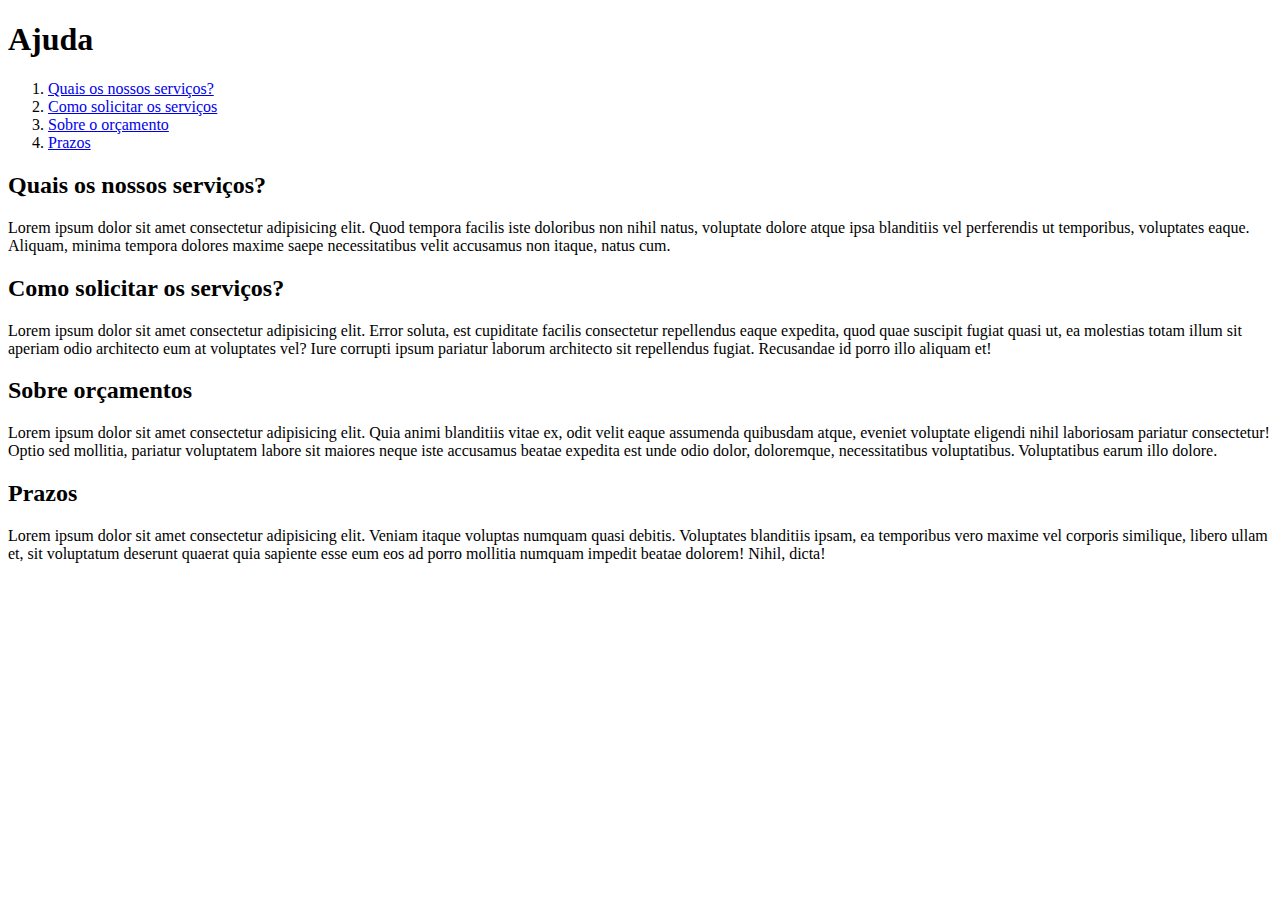
<file: ajuda.html>
<!DOCTYPE html>
<html lang="pt-br"> <!--idioma da página-->
<head>
    <meta charset="UTF-8">
    <meta http-equiv="X-UA-Compatible" content="IE=edge">
    <meta name="viewport" content="width=device-width, initial-scale=1.0">
    <title>Ajuda</title>
</head>
<body>
    <h1>Ajuda</h1>
    <ol> <!--lista não ordenada-->
        <li><a href="#servicos">Quais os nossos serviços?</a></li>
        <li><a href="#solicitar">Como solicitar os serviços</a></li>
        <li><a href="#orcamento">Sobre o orçamento</a></li>
        <li><a href="#prazos">Prazos</a></li>
    </ol>
    <div> <!--organizar conteudo-->
        <h2 id="servicos">Quais os nossos serviços?</h2>
        <p>Lorem ipsum dolor sit amet consectetur adipisicing elit. Quod tempora facilis iste doloribus non nihil natus, voluptate dolore atque ipsa blanditiis vel perferendis ut temporibus, voluptates eaque. Aliquam, minima tempora dolores maxime saepe necessitatibus velit accusamus non itaque, natus cum.</p>
    </div>        
    <div>
        <h2 id="solicitar">Como solicitar os serviços?</h2>
        <p>Lorem ipsum dolor sit amet consectetur adipisicing elit. Error soluta, est cupiditate facilis consectetur repellendus eaque expedita, quod quae suscipit fugiat quasi ut, ea molestias totam illum sit aperiam odio architecto eum at voluptates vel? Iure corrupti ipsum pariatur laborum architecto sit repellendus fugiat. Recusandae id porro illo aliquam et!</p>

    </div>
    <div>
        <h2 id="orcamentos">Sobre orçamentos</h2>
        <p>Lorem ipsum dolor sit amet consectetur adipisicing elit. Quia animi blanditiis vitae ex, odit velit eaque assumenda quibusdam atque, eveniet voluptate eligendi nihil laboriosam pariatur consectetur! Optio sed mollitia, pariatur voluptatem labore sit maiores neque iste accusamus beatae expedita est unde odio dolor, doloremque, necessitatibus voluptatibus. Voluptatibus earum illo dolore.</p>
    </div>
    <div>
        <h2 id="prazos">Prazos</h2>
        <p>Lorem ipsum dolor sit amet consectetur adipisicing elit. Veniam itaque voluptas numquam quasi debitis. Voluptates blanditiis ipsam, ea temporibus vero maxime vel corporis similique, libero ullam et, sit voluptatum deserunt quaerat quia sapiente esse eum eos ad porro mollitia numquam impedit beatae dolorem! Nihil, dicta!</p>

    </div>
</body>
</html>
</file>
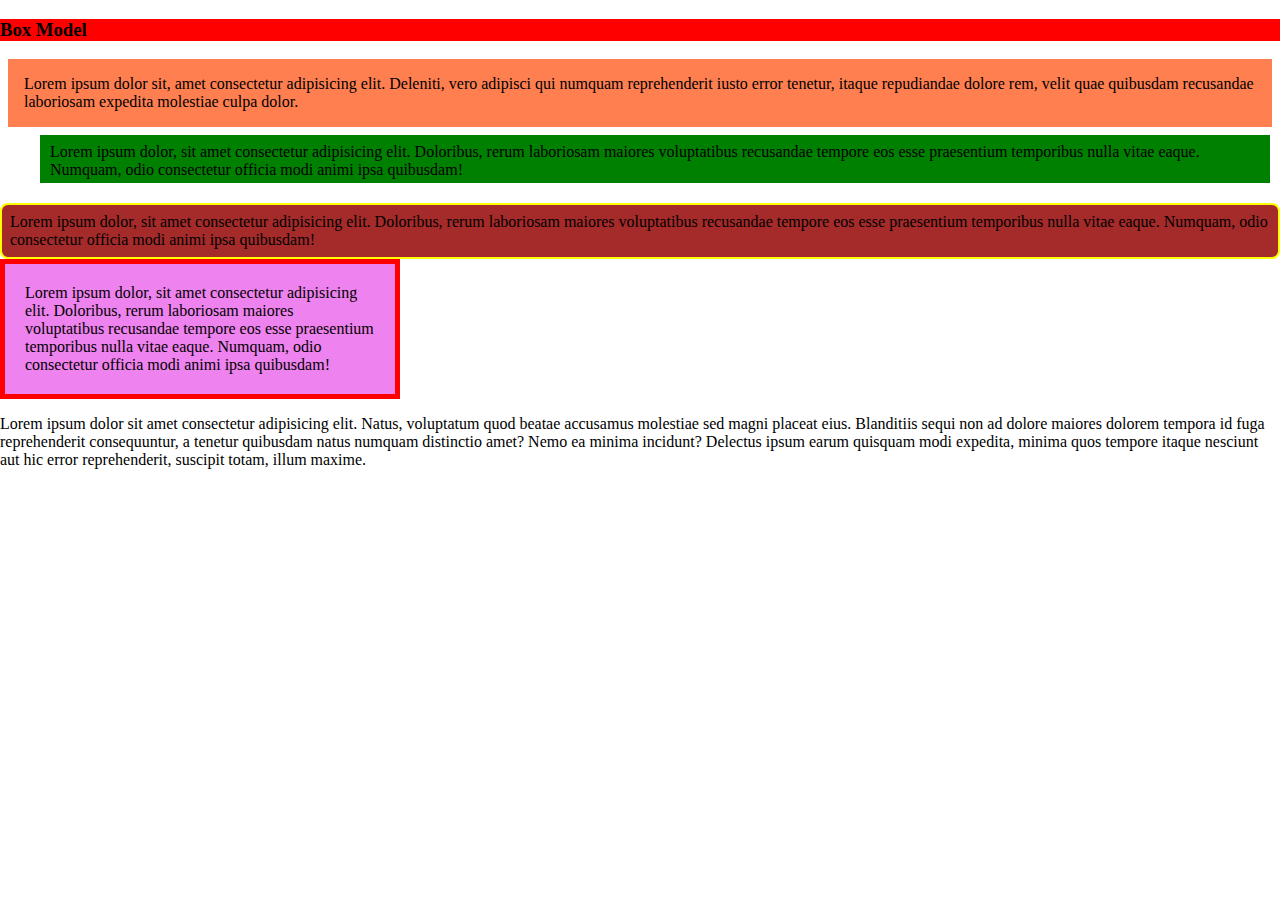
<file: aula-2209.html>
<!DOCTYPE html>
<html lang="en">
<head>
    <meta charset="UTF-8">
    <meta http-equiv="X-UA-Compatible" content="IE=edge">
    <meta name="viewport" content="width=device-width, initial-scale=1.0">
    <title>Document</title>
    <link rel="stylesheet" href="css/aula-2209.css"/>
</head>
<body>
    <h3>Box Model</h3> <!-- todo elemento html estivesse em uma caixinha-->
    <div class="box1">
        Lorem ipsum dolor sit, amet consectetur adipisicing elit. Deleniti, vero adipisci qui numquam reprehenderit iusto error tenetur, itaque repudiandae dolore rem, velit quae quibusdam recusandae laboriosam expedita molestiae culpa dolor.
    </div>
    <div class="box2">
        Lorem ipsum dolor, sit amet consectetur adipisicing elit. Doloribus, rerum laboriosam maiores voluptatibus recusandae tempore eos esse praesentium temporibus nulla vitae eaque. Numquam, odio consectetur officia modi animi ipsa quibusdam!
    </div>
    <div class="box3">
        Lorem ipsum dolor, sit amet consectetur adipisicing elit. Doloribus, rerum laboriosam maiores voluptatibus recusandae tempore eos esse praesentium temporibus nulla vitae eaque. Numquam, odio consectetur officia modi animi ipsa quibusdam!
    </div>
    <div class="box4">
        Lorem ipsum dolor, sit amet consectetur adipisicing elit. Doloribus, rerum laboriosam maiores voluptatibus recusandae tempore eos esse praesentium temporibus nulla vitae eaque. Numquam, odio consectetur officia modi animi ipsa quibusdam!
    </div>
    <p>Lorem ipsum dolor sit amet consectetur adipisicing elit. Natus, voluptatum quod beatae accusamus molestiae sed magni placeat eius. Blanditiis sequi non ad dolore maiores dolorem tempora id fuga reprehenderit consequuntur, a tenetur quibusdam natus numquam distinctio amet? Nemo ea minima incidunt? Delectus ipsum earum quisquam modi expedita, minima quos tempore itaque nesciunt aut hic error reprehenderit, suscipit totam, illum maxime.</p>
</body>
</html>
</file>
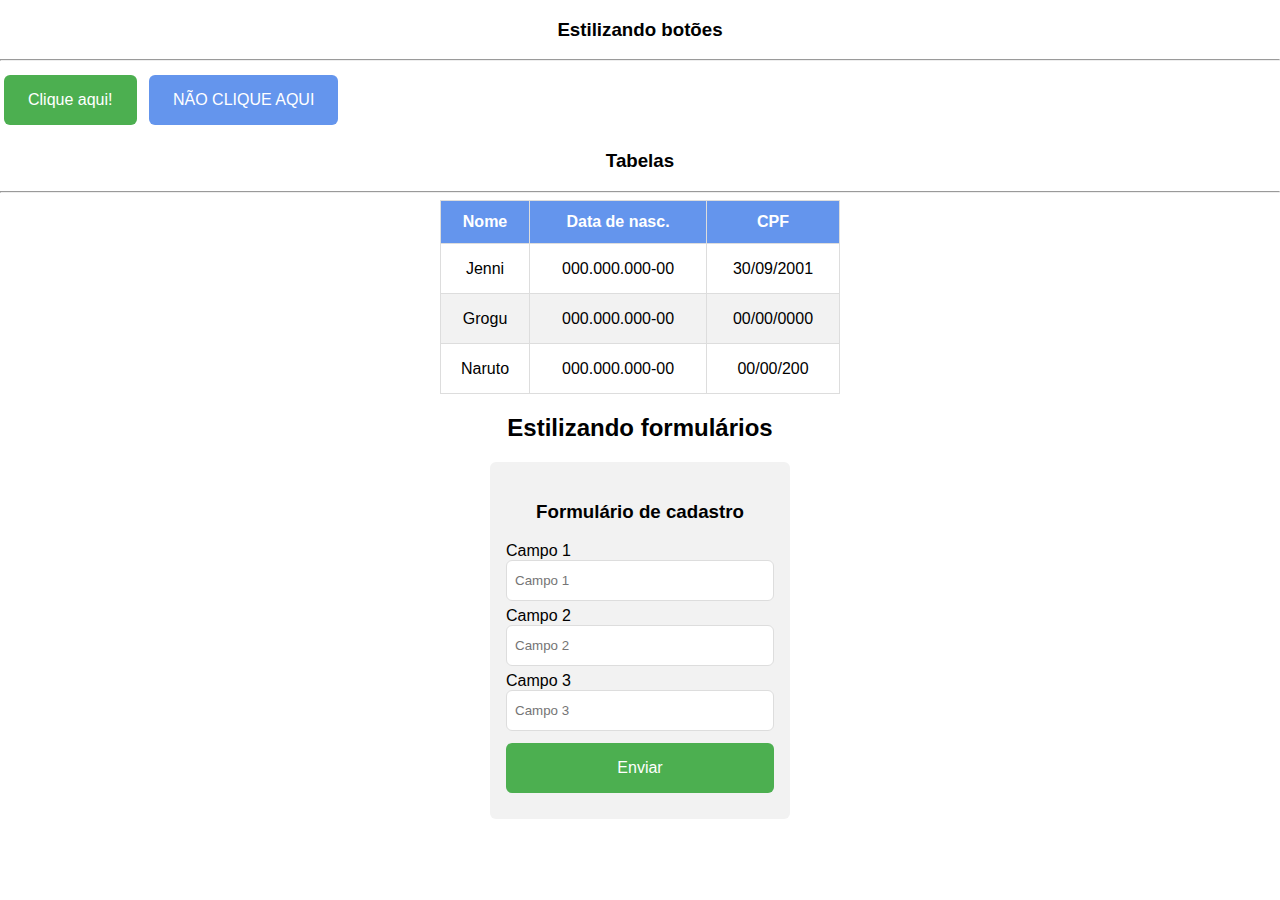
<file: aula-2309.html>
<!DOCTYPE html>
<html lang="en">

<head>
    <meta charset="UTF-8">
    <meta http-equiv="X-UA-Compatible" content="IE=edge">
    <meta name="viewport" content="width=device-width, initial-scale=1.0">
    <title>Document</title>
    <link rel="stylesheet" href="css/exercicio2309.css" />
</head>

<body>
    <section>
        <h3>Estilizando botões</h3>
        <hr />
        <button class="my-button">Clique aqui!</button>
        <button class="my-button blue">NÃO CLIQUE AQUI</button>
    </section>
    <section>
        <h3>Tabelas</h3>
        <hr />
        <table class="my-table">
            <thead>
                <tr></tr>
                <th>Nome</th>
                <th>Data de nasc.</th>
                <th>CPF</th>
                </tr>
            </thead>
            <tbody>
                <tr>
                    <td>Jenni</td>
                    <td>000.000.000-00</td>
                    <td>30/09/2001</td>
                </tr>
                <tr>
                    <td>Grogu</td>
                    <td>000.000.000-00</td>
                    <td>00/00/0000</td>
                </tr>
                <tr>
                    <td>Naruto</td>
                    <td>000.000.000-00</td>
                    <td>00/00/200</td>
                </tr>
            </tbody>
        </table>

    </section>
    <section>
        <h2>Estilizando formulários</h2>
          <div>
            <form class="my-form">
              <h3>Formulário de cadastro</h3>
              <div class="my-form-group">
                <label for="">Campo 1</label>
                <input type="text" placeholder="Campo 1" />
              </div>
              <div class="my-form-group">
                <label for="">Campo 2</label>
                <input type="text" placeholder="Campo 2" />
              </div>
              <div class="my-form-group">
                <label for="">Campo 3</label>
                <input type="text" placeholder="Campo 3" />
              </div>
              <button class="my-button toda-largura">Enviar</button>
            </form>
          </div>
      </section>
</body>

</html>
</file>
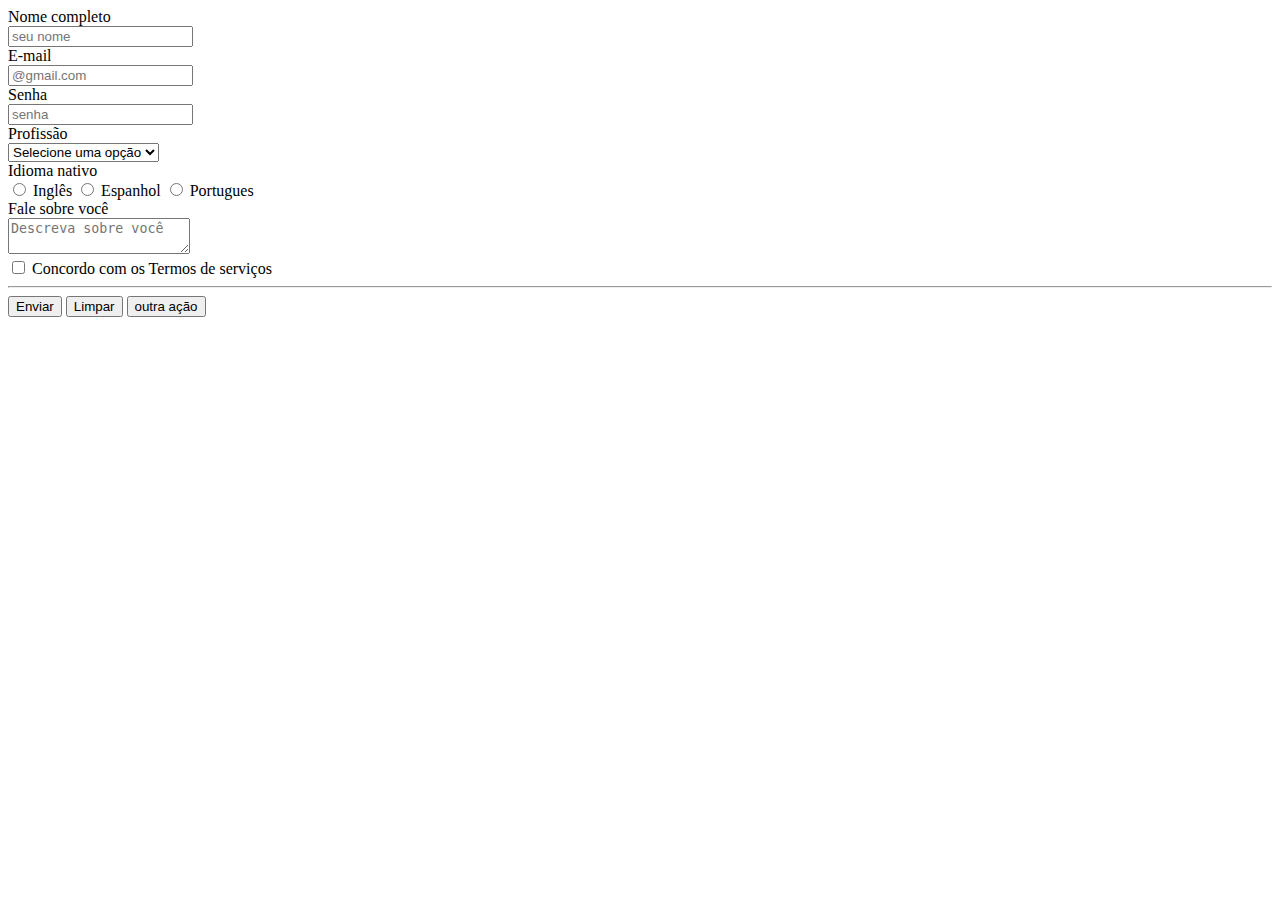
<file: cadastro.html>
<!DOCTYPE html>
<html lang="en">
<head>
    <meta charset="UTF-8">
    <meta http-equiv="X-UA-Compatible" content="IE=edge">
    <meta name="viewport" content="width=device-width, initial-scale=1.0">
    <title>Document</title>
</head>
<body>
    <form> <!--Container de inputs-->
        <div>
            <!--Rotulo do campo (da um nome) -->
            <label for="campoNome">Nome completo</label><br/>
            <!--campo de entrada de dados -->
            <!--placeholder = dica p/ usuario-->
            <!-- required = obrigatorio-->
            <input id="campoNome" name="campoNome" type="text" placeholder="seu nome" required />
        </div>
        <div>
            <label for="campoEmail">E-mail</label> <br/>
            <input id="campoEmail" name="campoEmail" type="email" placeholder="@gmail.com" required>
        </div>
        <div>
            <label for="campoSenha">Senha</label> <br/>
            <input id="campoSenha" name="campoSenha" type="password" placeholder="senha" minlength="8" required>
            <div>
                <!--caixa de seleção c/opções-->
                <label for="campoProfissao">Profissão</label><br/>
                <select id="campoProfissao" name="campoProfissao" required> <!--required = selecionar um valor valido-->
                    <option selected disabled value="">Selecione uma opção</option>
                    <option value="professor">Professor</option>
                    <option value="técnico">Técnico</option>
                    <option value="especialista">Especialista</option>
                    <option value="veterinario">Veterinário</option>
                </select>
            </div>
            <div>
                <label>Idioma nativo</label> <br/>

                <input id="checkIngles" name="campoIdioma" type="radio" value="Ingles" required/>
                <Label For="checkIngles">Inglês</Label>

                <input id="checkEspanhol" name="campoIdioma" type="radio" value="Espanhol" required/>
                <Label For="checkEspanhol">Espanhol</Label>

                <input id="checkPortugues" name="campoIdioma" type="radio" value="Portugues" required />
                <Label For="checkPortugues">Portugues</Label>
            </div>  
            <div>
                <label for="campoResumo">Fale sobre você</label> <br/>
                <textarea id="campoResumo" name="campoResumo" minlength="30" maxlength="128" placeholder="Descreva sobre você" required></textarea>
            </div>
            <div>
                <input id="checkTermos" type="checkbox" name="concordaTermos" required/>
                <label for="checkTermos">Concordo com os Termos de serviços</label>
            </div>
            <hr/>
            <button type="submit">Enviar</button> <!--Submeter/submit-->
            <button type="reset">Limpar</button>
            <button type="button" onclick="alert('Oie')" >outra ação</button>
            <!--onclick = apóis o clique do usuario no botão, fazer uma ação-->
    </form>
</body>
</html>
</file>
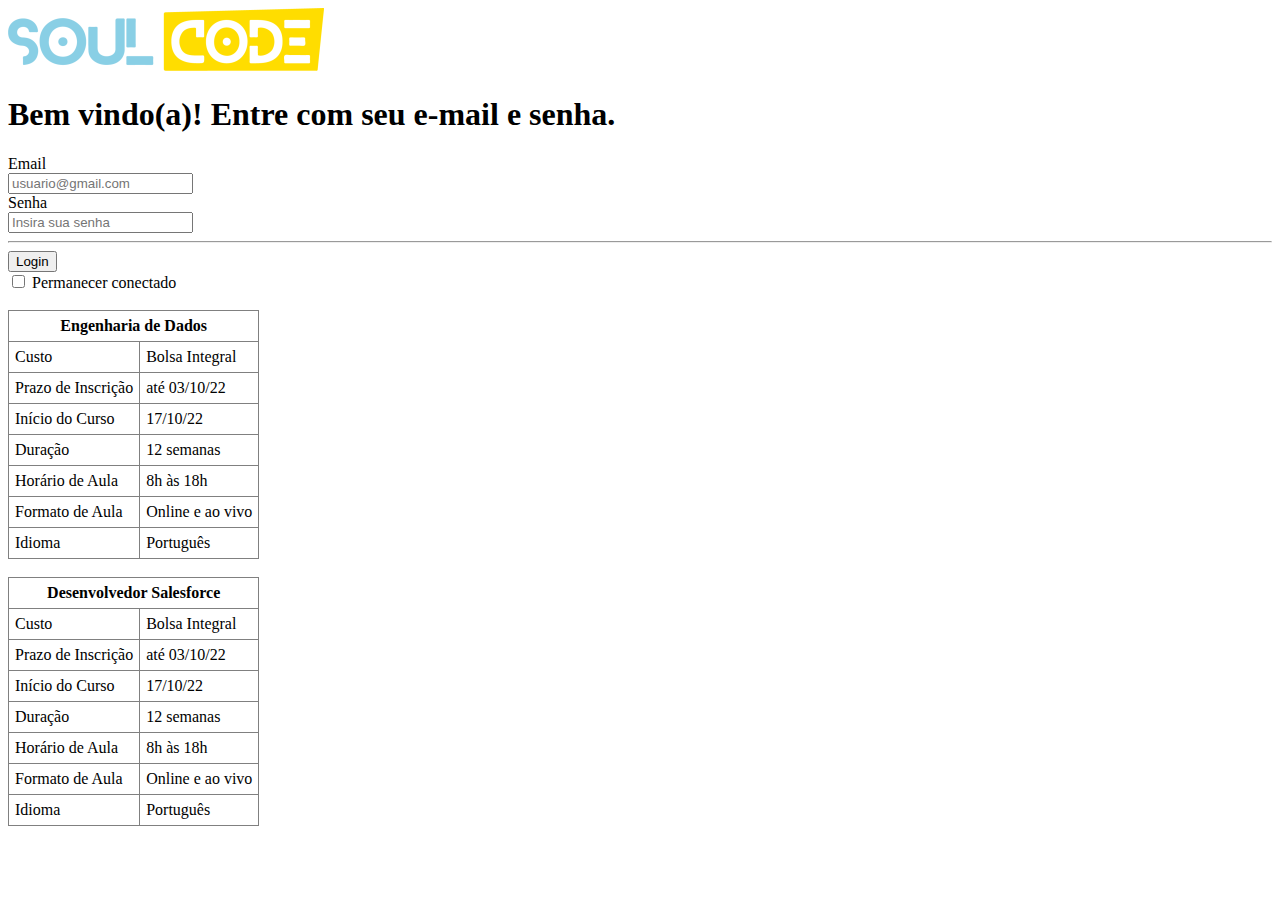
<file: exercicio-de-formularios.html>
<!DOCTYPE html>
<html lang="en">
<head>
    <meta charset="UTF-8">
    <meta http-equiv="X-UA-Compatible" content="IE=edge">
    <meta name="viewport" content="width=device-width, initial-scale=1.0">
    <title>Soulcode Academy</title>
</head>
<body>
    <img src="img/light-logo.png" alt ="logoSoulcode"/>
    <h1>Bem vindo(a)! Entre com seu e-mail e senha. </h1>
    <form>
        <div>
            <label for="campoEmail">Email</label><br/>
            <input id="campoEmail "name="campoEmail" type="email" placeholder="usuario@gmail.com" required/>
        </div>
        <div>
            <label for="campoSenha">Senha</label><br/>
            <input id="campoSenha" type="password" name="campoSenha"placeholder="Insira sua senha" required/>
        </div>
        <hr>
        <button type="submit">Login</button>
        <div>
            <input type="checkbox" name="campoLogin" id="campoLogin" required/>
            <label for="campoLogin">Permanecer conectado</label>
        </div>
    </form>
    <br/>
    <table border="1" cellpadding="6" style="border-collapse:collapse;">
        <thead>
            <tr>
                <th colspan="2">Engenharia de Dados</th>
            </tr> 
        </thead>
        <tbody>
            <tr>
                <td>Custo</td>
                <td>Bolsa Integral</td>
            </tr>
            <tr>
                <td>Prazo de Inscrição</td>
                <td>até 03/10/22</td>
            </tr>
            <tr>
                <td>Início do Curso</td>
                <td>17/10/22</td>
            </tr>
            <tr>
                <td>Duração</td>
                <td>12 semanas</td>
            </tr>
            <tr>
                <td>Horário de Aula</td>
                <td>8h às 18h</td>
            </tr>
            <tr>
                <td>Formato de Aula</td>
                <td>Online e ao vivo</td>
            </tr>
            <tr>
                <td>Idioma</td>
                <td>Português</td>
            </tr>
        </tbody>
    </table>
    <br/>
    <table border="1" cellpadding="6" style="border-collapse:collapse;">
        <thead>
            <tr>
                <th colspan="2">Desenvolvedor Salesforce</th>
            </tr> 


        </thead>
        <tbody>
            <tr>
                <td>Custo</td>
                <td>Bolsa Integral</td>
            </tr>
            <tr>
                <td>Prazo de Inscrição</td>
                <td>até 03/10/22</td>
            </tr>
            <tr>
                <td>Início do Curso</td>
                <td>17/10/22</td>
            </tr>
            <tr>
                <td>Duração</td>
                <td>12 semanas</td>
            </tr>
            <tr>
                <td>Horário de Aula</td>
                <td>8h às 18h</td>
            </tr>
            <tr>
                <td>Formato de Aula</td>
                <td>Online e ao vivo</td>
            </tr>
            <tr>
                <td>Idioma</td>
                <td>Português</td>
            </tr>
        </tbody>

    </table>
</body>
</html>
</file>
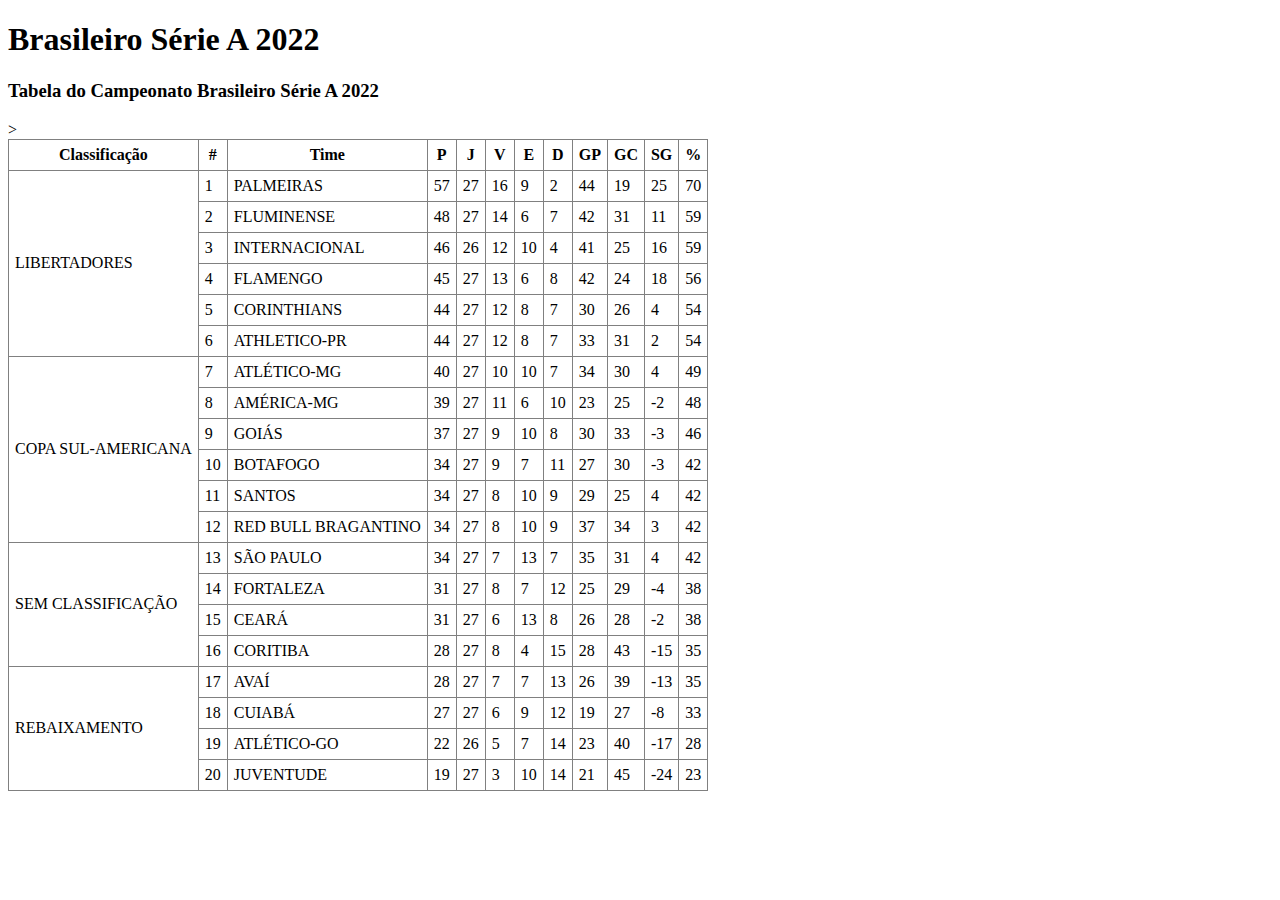
<file: exercicio_tabelas.html>
<!DOCTYPE html>
<html lang="pt-br">
<head>
    <meta charset="UTF-8">
    <meta http-equiv="X-UA-Compatible" content="IE=edge">
    <meta name="viewport" content="width=device-width, initial-scale=1.0">
    <title>Tabela do Campeonato Brasileiro Série A 2022</title>
    <style rel="stylesheet" href="css/tabela-brasileirao.css"></style>
   
</head>
<body>
    <header> 
        <h1>Brasileiro Série A 2022</h1>
    </header>
    <main>
        <section>
            <h3>Tabela do Campeonato Brasileiro Série A 2022</h3>
            <table border="1" cellpadding="6" style="border-collapse:collapse;"> <!--tabela-->
                <thead > <!--Cabeçalho da tabela-->
                    <tr> <!--Table row-->
                        <th>Classificação</th>
                        <th>#</th>   <!--table header -->
                        <th>Time</th>    
                        <th>P</th>
                        <th>J</th>
                        <th>V</th>
                        <th>E</th>
                        <th>D</th>
                        <th>GP</th>
                        <th>GC</th>
                        <th>SG</th>
                        <TH>%</TH>

                    </tr>
                </thead>
                <tbody>
                    <tr><!--Faz  a separação -->
                        <td rowspan="6">LIBERTADORES</td> <!--expande somente na vertical linhas necessarias -->
                        <td>1</td>
                        <td>PALMEIRAS</td> <!--Table data-->
                        <td>57</td>
                        <td>27</td>
                        <td>16</td>
                        <td>9</td>
                        <td>2</td>
                        <td>44</td>
                        <td>19</td>
                        <td>25</td>
                        <td>70</td>

                    </tr>
                    <tr><!--Faz  a separação -->
                        <td>2</td>
                        <td>FLUMINENSE</td> <!--Table data-->
                        <td>48</td>
                        <td>27</td>
                        <td>14</td>
                        <td>6</td>
                        <td>7</td>
                        <td>42</td>
                        <td>31</td>
                        <td>11</td>
                        <td>59</td>
                        
                    </tr>
                    <tr><!--Faz  a separação -->
                        <td>3</td>
                        <td>INTERNACIONAL</td> <!--Table data-->
                        <td>46</td>
                        <td>26</td>
                        <td>12</td>
                        <td>10</td>
                        <td>4</td>
                        <td>41</td>
                        <td>25</td>
                        <td>16</td>
                        <td>59</td>
                        
                    </tr>
                    <tr><!--Faz  a separação -->
                        <td>4</td>
                        <td>FLAMENGO</td> <!--Table data-->
                        <td>45</td>
                        <td>27</td>
                        <td>13</td>
                        <td>6</td>
                        <td>8</td>
                        <td>42</td>
                        <td>24</td>
                        <td>18</td>
                        <td>56</td>
                        
                    </tr>
                    <tr><!--Faz  a separação -->
                        <td>5</td>
                        <td>CORINTHIANS</td> <!--Table data-->
                        <td>44</td>
                        <td>27</td>
                        <td>12</td>
                        <td>8</td>
                        <td>7</td>
                        <td>30</td>
                        <td>26</td>
                        <td>4</td>
                        <td>54</td>
                        
                    </tr>
                    <tr><!--Faz  a separação -->
                        <td>6</td>
                        <td>ATHLETICO-PR</td> <!--Table data-->
                        <td>44</td>
                        <td>27</td>
                        <td>12</td>
                        <td>8</td>
                        <td>7</td>
                        <td>33</td>
                        <td>31</td>
                        <td>2</td>
                        <td>54</td>
                        
                    </tr>
                    <tr><!--Faz  a separação -->
                        <td rowspan="6">COPA SUL-AMERICANA</td>
                        <td>7</td>
                        <td>ATLÉTICO-MG</td> <!--Table data-->
                        <td>40</td>
                        <td>27</td>
                        <td>10</td>
                        <td>10</td>
                        <td>7</td>
                        <td>34</td>
                        <td>30</td>
                        <td>4</td>
                        <td>49</td>
                        
                    </tr>
                    <tr><!--Faz  a separação -->
                        <td>8</td>
                        <td>AMÉRICA-MG</td> <!--Table data-->
                        <td>39</td>
                        <td>27</td>
                        <td>11</td>
                        <td>6</td>
                        <td>10</td>
                        <td>23</td>
                        <td>25</td>
                        <td>-2</td>
                        <td>48</td>
                        
                    </tr>
                    <tr><!--Faz  a separação -->
                        <td>9</td>
                        <td>GOIÁS</td> <!--Table data-->
                        <td>37</td>
                        <td>27</td>
                        <td>9</td>
                        <td>10</td>
                        <td>8</td>
                        <td>30</td>
                        <td>33</td>
                        <td>-3</td>
                        <td>46</td>
                        
                    </tr>
                    <tr><!--Faz  a separação -->
                        <td>10</td>
                        <td>BOTAFOGO</td> <!--Table data-->
                        <td>34</td>
                        <td>27</td>
                        <td>9</td>
                        <td>7</td>
                        <td>11</td>
                        <td>27</td>
                        <td>30</td>
                        <td>-3</td>
                        <td>42</td>
                        
                    </tr>
                    <tr><!--Faz  a separação -->
                        <td>11</td>
                        <td>SANTOS</td> <!--Table data-->
                        <td>34</td>
                        <td>27</td>
                        <td>8</td>
                        <td>10</td>
                        <td>9</td>
                        <td>29</td>
                        <td>25</td>
                        <td>4</td>
                        <td>42</td>
                        
                    </tr>
                    <tr><!--Faz  a separação -->
                        <td>12</td>
                        <td>RED BULL BRAGANTINO</td> <!--Table data-->
                        <td>34</td>
                        <td>27</td>
                        <td>8</td>
                        <td>10</td>
                        <td>9</td>
                        <td>37</td>
                        <td>34</td>
                        <td>3</td>
                        <td>42</td>
                        
                    </tr>
                    <tr><!--Faz  a separação -->
                        <td rowspan="4">SEM CLASSIFICAÇÃO</td>
                        <td>13</td>
                        <td>SÃO PAULO</td> <!--Table data-->
                        <td>34</td>
                        <td>27</td>
                        <td>7</td>
                        <td>13</td>
                        <td>7</td>
                        <td>35</td>
                        <td>31</td>
                        <td>4</td>
                        <td>42</td>
                        
                    </tr>
                    <tr><!--Faz  a separação -->
                        <td>14</td>
                        <td>FORTALEZA</td> <!--Table data-->
                        <td>31</td>
                        <td>27</td>
                        <td>8</td>
                        <td>7</td>
                        <td>12</td>
                        <td>25</td>
                        <td>29</td>
                        <td>-4</td>
                        <td>38</td>
                        
                    </tr>
                    <tr><!--Faz  a separação -->
                        <td>15</td>
                        <td>CEARÁ</td> <!--Table data-->
                        <td>31</td>
                        <td>27</td>
                        <td>6</td>
                        <td>13</td>
                        <td>8</td>
                        <td>26</td>
                        <td>28</td>
                        <td>-2</td>
                        <td>38</td>
                        
                    </tr>
                    <tr><!--Faz  a separação -->
                        <td>16</td>
                        <td>CORITIBA</td> <!--Table data-->
                        <td>28</td>
                        <td>27</td>
                        <td>8</td>
                        <td>4</td>
                        <td>15</td>
                        <td>28</td>
                        <td>43</td>
                        <td>-15</td>
                        <td>35</td>
                        
                    </tr>
                    <tr><!--Faz  a separação -->
                        <td rowspan="4">REBAIXAMENTO</td>
                        <td>17</td>>
                        <td>AVAÍ</td> <!--Table data-->
                        <td>28</td>
                        <td>27</td>
                        <td>7</td>
                        <td>7</td>
                        <td>13</td>
                        <td>26</td>
                        <td>39</td>
                        <td>-13</td>
                        <td>35</td>
                        
                    </tr>
                    <tr><!--Faz  a separação -->
                        <td>18</td>
                        <td>CUIABÁ</td> <!--Table data-->
                        <td>27</td>
                        <td>27</td>
                        <td>6</td>
                        <td>9</td>
                        <td>12</td>
                        <td>19</td>
                        <td>27</td>
                        <td>-8</td>
                        <td>33</td>
                        
                    </tr>
                    <tr><!--Faz  a separação -->
                        <td>19</td>
                        <td>ATLÉTICO-GO</td> <!--Table data-->
                        <td>22</td>
                        <td>26</td>
                        <td>5</td>
                        <td>7</td>
                        <td>14</td>
                        <td>23</td>
                        <td>40</td>
                        <td>-17</td>
                        <td>28</td>
                        
                    </tr>
                    <tr><!--Faz  a separação -->
                        <td>20</td>
                        <td>JUVENTUDE</td> <!--Table data-->
                        <td>19</td>
                        <td>27</td>
                        <td>3</td>
                        <td>10</td>
                        <td>14</td>
                        <td>21</td>
                        <td>45</td>
                        <td>-24</td>
                        <td>23</td>
                        
                    </tr>

                </tbody>
                    

        </section>
    </main>
    
</body>
</html>
</file>
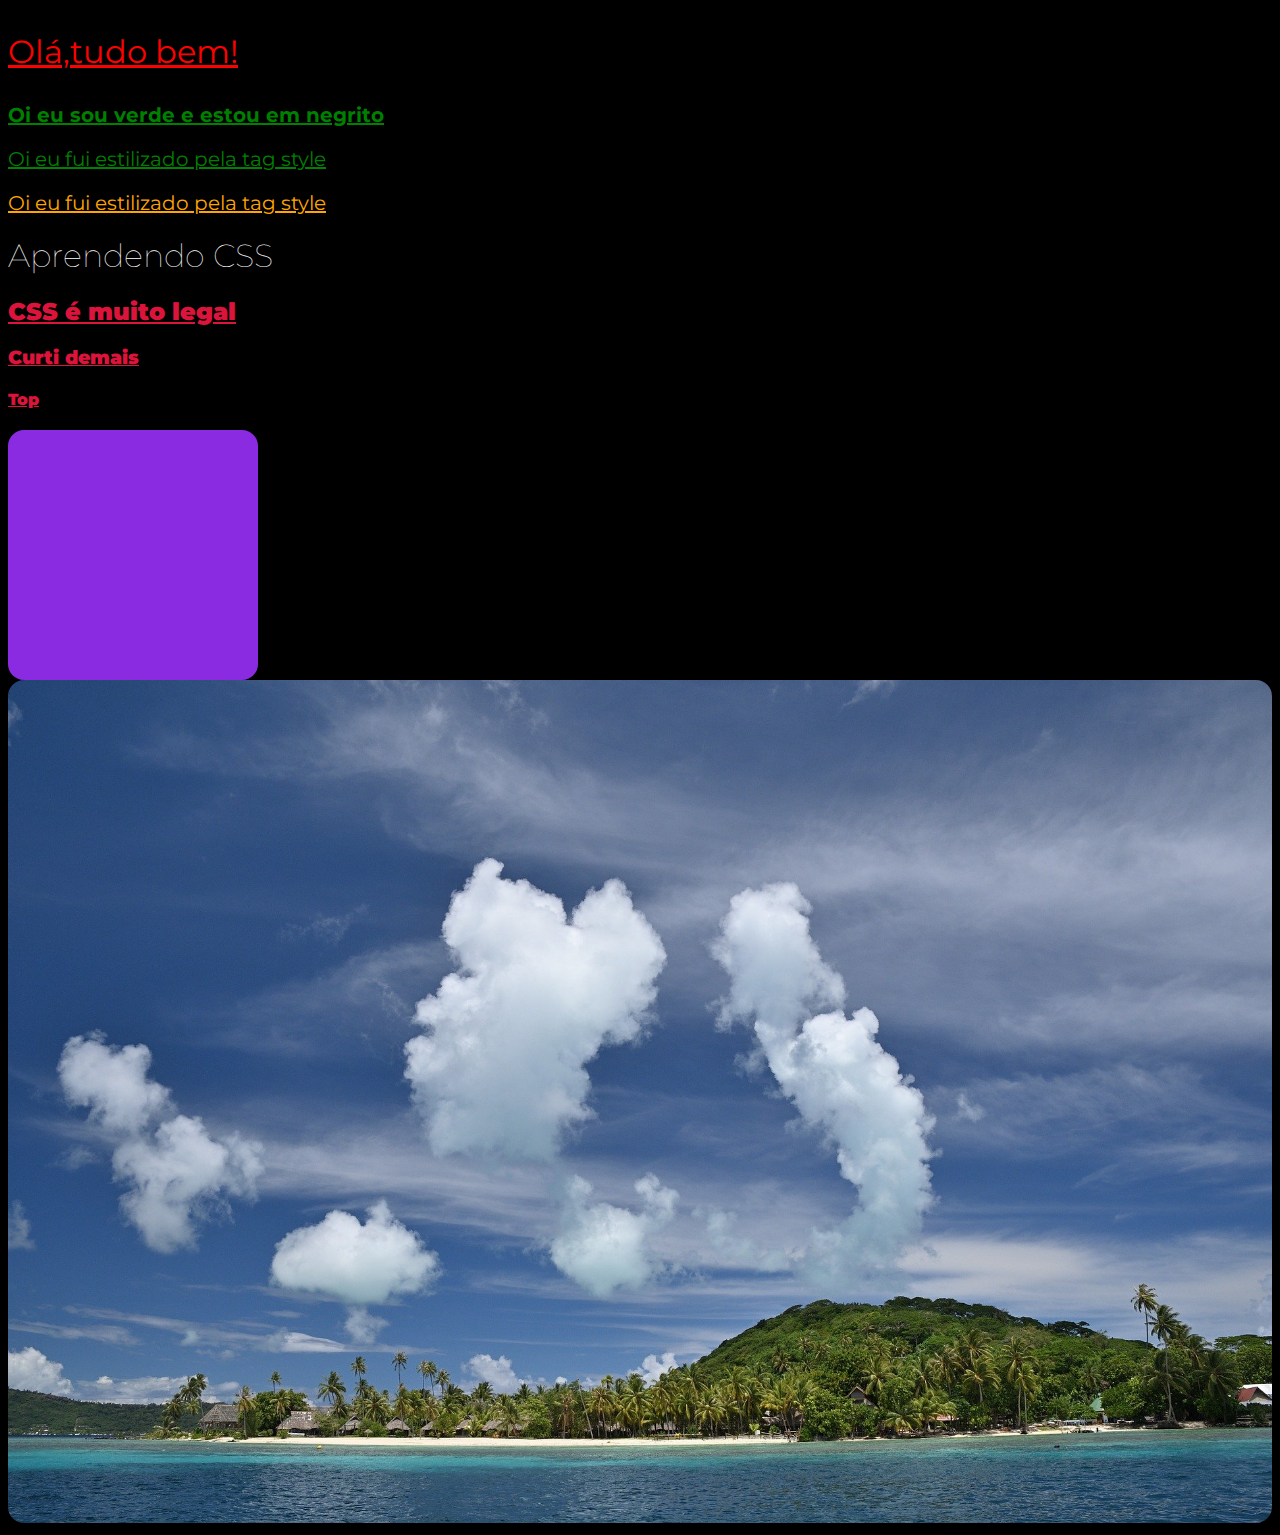
<file: introducao-css.html>
<!DOCTYPE html>
<html lang="en">

<head>
    <meta charset="UTF-8">
    <meta http-equiv="X-UA-Compatible" content="IE=edge">
    <meta name="viewport" content="width=device-width, initial-scale=1.0">
    <title>Document</title>
    <style>
        /* código css */

        /* padrão seguido de css
            <seletor> {
                propriedade: valor;
            }
            Formas de uso do css:
            1)inline = vai direto para o elemento
            2)tag <style> vai direto no html
            3) dentro de arquivo separado(deixa o codigo mais organizado)
        */

        /*p {
            color: blue;
            font-size: 24px;
            font-style: italic;
        }*/
    </style>
    <!--stylesheet = folha de estilos // rell significa a relação que ele tem no arquivo html-->
    <link rel="stylesheet" href="./css/style.css" />
    <!-- real=icon coloca um icone na aba da pagina -->
    <link rel=icon href="https://emojipedia-us.s3.dualstack.us-west-1.amazonaws.com/thumbs/120/apple/325/red-heart_2764-fe0f.png">
    <link rel="preconnect" href="https://fonts.googleapis.com">
<link rel="preconnect" href="https://fonts.gstatic.com" crossorigin>
<link href="https://fonts.googleapis.com/css2?family=Montserrat:ital,wght@0,100;0,200;0,300;0,400;0,500;0,600;0,700;0,800;0,900;1,100;1,200;1,300;1,400;1,500;1,600;1,700;1,800;1,900&display=swap" rel="stylesheet">
</head>

<body>
    <!--Inline = atributo style (aplicado direto na linha de codigo, somente nela)-->
    <p style="color:red; font-size: 32px;">Olá,tudo bem!</p>
    <p style="color:green; font-weight:bold;">Oi eu sou verde e estou em negrito</p>
    <!--exemplo de style aplicado pela tag style e não o inline-->
    <p>Oi eu fui estilizado pela tag style</p>
    <!--com inline e style-->
    <p style="color:orange;">Oi eu fui estilizado pela tag style</p>

    <h1 id="meu-h1">Aprendendo CSS</h1>
    <h2 class="cabecalho">CSS é muito legal</h2>
    <h3 class="cabecalho">Curti demais</h3>
    <h4 class="cabecalho">Top</h4>
    <div class="quadrado"></div>
    <img class="banner" src="img/island-7335510_1920.jpg" />
</body>

</html>
</file>
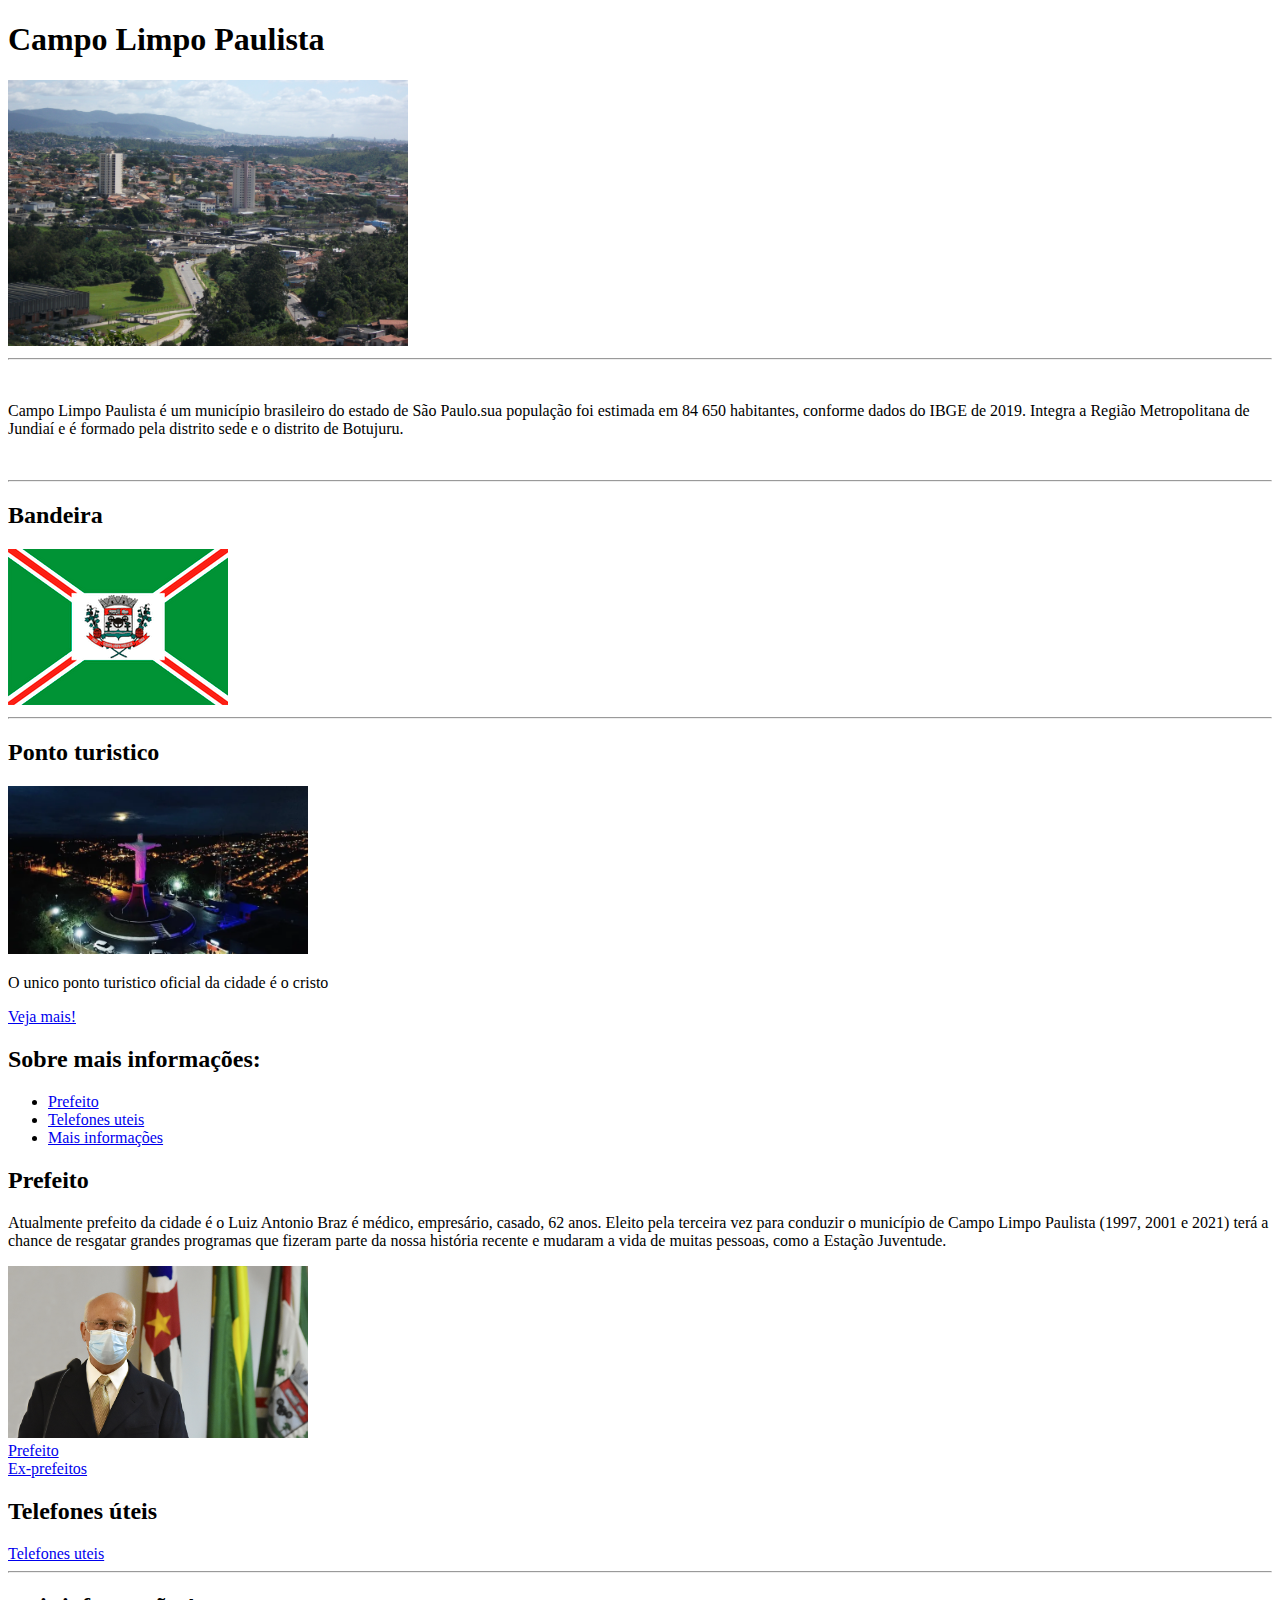
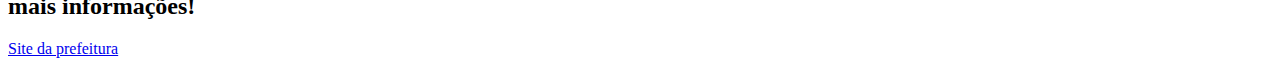
<file: ponto-turistico.html>
<!DOCTYPE html>
<html lang="pt-br">
<head>
    <meta charset="UTF-8">
    <meta http-equiv="X-UA-Compatible" content="IE=edge">
    <meta name="viewport" content="width=device-width, initial-scale=1.0">
    <title>Sobre Campo Limpo Paulista</title>
</head>
<body>
    <h1>Campo Limpo Paulista</h1>
    <img src="./img/Campo_Limpo_Paulista_visto_dos_altos_do_Cristo_Redentor._-_panoramio.jpg" alt="Imagem da cidade." width="400"/> 
    <br>
    <hr>
    <br>
    <p>Campo Limpo Paulista é um município brasileiro do estado de São Paulo.sua população foi estimada em 84 650 habitantes, conforme dados do IBGE de 2019. Integra a Região Metropolitana de Jundiaí e é formado pela distrito sede e o distrito de Botujuru.</p>
    <br>
    <hr>
    <h2>Bandeira</h2>
    <img src="./img/download.png" alt="bandeira da cidade"/>
    <hr>
    <h2>Ponto turistico</h2>
    <img src="./img/7F68B09F-FCED-4030-81E0-8356AB116255.webp" alt="Cristo redentor e mirante" width="300"/>
    <p>O unico ponto turistico oficial da cidade é o cristo</p>
    <a href="https://popularmais.com.br/noticia/12805/semana-do-patrimonio-valoriza-a-historia-de-campo-limpo-paulista-sp" target="_blank">Veja mais!</a>
    <h2>Sobre mais informações:</h2>
    <ul>
        <li><a href="#prefeitos">Prefeito</a></li>
        <li><a href="#telefones">Telefones uteis</a></li>
        <li><a href="#informacao">Mais informações</a></li>
    </ul>
    <div>
        <h2 id="prefeitos">Prefeito</h2>
        <p>Atualmente prefeito da cidade é o Luiz Antonio Braz é médico, empresário, casado, 62 anos. Eleito pela terceira vez para conduzir o município de Campo Limpo Paulista (1997, 2001 e 2021) terá a chance de resgatar grandes programas que fizeram parte da nossa história recente e mudaram a vida de muitas pessoas, como a Estação Juventude.</p>
        <img src="./img/6785bd14b4803bbc2e3baa175d687b3ae3bb00ca.png" alt="Prefeito" width="300"/><br>
        <a href="https://www.campolimpopaulista.sp.gov.br/site/governo/o-prefeito.html" target="_blank">Prefeito</a><br>
        <a href="https://www.campolimpopaulista.sp.gov.br/site/a-cidade/ex-prefeitos.html" target="_blank">Ex-prefeitos</a><br>
    </div>
    <div>
        <h2 id="telefones">Telefones úteis</h2>
        <a href="https://www.campolimpopaulista.sp.gov.br/site/a-cidade/telefones-uteis.html" target="_blank">Telefones uteis</a>
    </div>
    <hr>
    <div>
        <h2 id="informacao">mais informações!</h2>
        
        <a href="https://www.campolimpopaulista.sp.gov.br/site/" target="_blank">Site da prefeitura</a>
    </div>


    
    
</body>
</html>
</file>
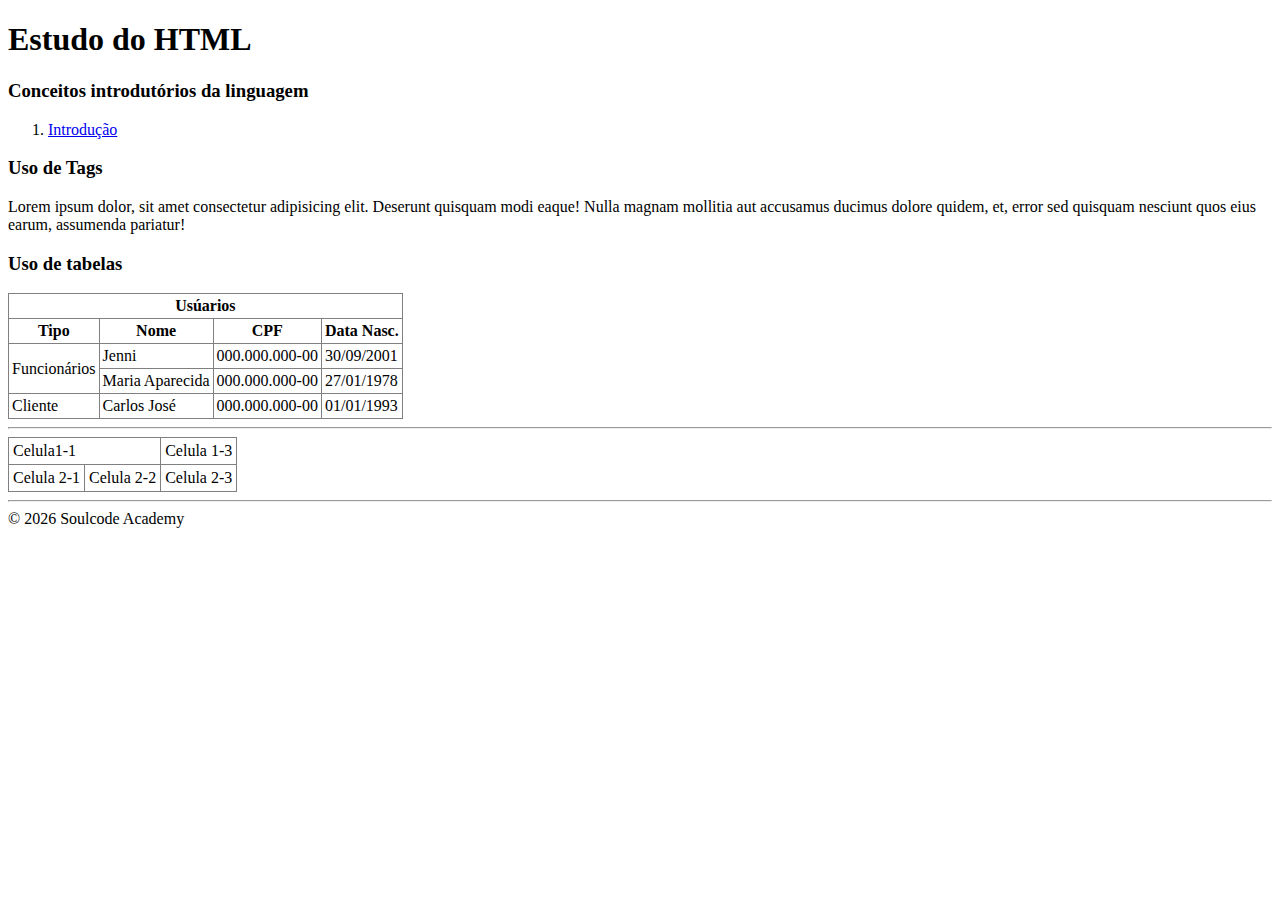
<file: wiki.html>
<!DOCTYPE html>
<html lang="en">
<head>
    <meta charset="UTF-8">
    <meta http-equiv="X-UA-Compatible" content="IE=edge">
    <meta name="viewport" content="width=device-width, initial-scale=1.0">
    <title>Document</title>
</head>
<body>
    <header> <!-- Cabeçalho = introduzir algo -->
        <h1> Estudo do HTML</h1>
        <h3>Conceitos introdutórios da linguagem</h3>
        <nav> <!-- agrupa links de navegação-->
            <ol>
                <li><a href="#intro">Introdução</a></li>
            </ol>
        </nav>
    </header>
    <main> <!--Conteúdo principal da página-->
        <section> <!--Separa topicos/conteudos-->
            <h3>Uso de Tags</h3>
            <p>Lorem ipsum dolor, sit amet consectetur adipisicing elit. Deserunt quisquam modi eaque! Nulla magnam mollitia aut accusamus ducimus dolore quidem, et, error sed quisquam nesciunt quos eius earum, assumenda pariatur!</p>
        </section>
        <section>
            <h3>Uso de tabelas</h3>
            <table border="1" cellpadding="3" style="border-collapse:collapse;"> <!--tabela-->
                <thead> <!--Cabeçalho da tabela-->
                    <tr>
                        <th colspan="4">Usúarios</th>
                    </tr>
                    <tr> <!--Table row-->
                        <th>Tipo</th>
                        <th>Nome</th>   <!--table header -->
                        <th>CPF</th>    
                        <th>Data Nasc.</th>
                    </tr>
                </thead>
                <tbody> <!--faz as linhas-->
                    <tr><!--Faz  a separação -->
                        <td rowspan="2">Funcionários</td> <!--expande somente na vertical linhas necessarias -->
                        <td>Jenni</td> <!--Table data-->
                        <td>000.000.000-00</td>
                        <td>30/09/2001</td>
                    </tr>
                    <tr>
                        <td>Maria Aparecida</td> <!--Table data-->
                        <td>000.000.000-00</td>
                        <td>27/01/1978</td>
                    </tr>
                    <tr>
                        <td>Cliente</td>
                        <td>Carlos José</td> <!--Table data-->
                        <td>000.000.000-00</td>
                        <td>01/01/1993</td>
                    </tr>
                </tbody>
            </table>
            <hr/>
            <table border="1" cellpadding="4" style="border-collapse: collapse;">
                <tr>
                    <td colspan="2">Celula1-1</td>
                    <td>Celula 1-3</td>
                </tr>
                <tr>
                    <td>Celula 2-1</td>
                    <td>Celula 2-2</td>
                    <td>Celula 2-3</td>
                </tr>
            </table>
        </section>
    </main>
    <hr/> <!-- Gera linha de divisão = horizontal rule-->
    <footer> <!--Da informações de autoria/encerra o conteudo apresentado-->
        © 
        <script>
            //serve para atualizar de forma automatica o ano
            document.write(new Date().getFullYear())  
        </script>
        Soulcode Academy
    </footer>
</body>
</html>
</file>
<file: css/aula-2209.css>
h3{
    background-color: red;
}

.box1{
    background-color: coral;
    /* padding é o espaçamento interno//empurra o conteudo*/
    padding: 16px;
    /*marginé o espacamento externo*/ 
    margin: 8px;
}
.box2{
    background-color: green;
    /*T R B L = sentido horario para escolher o tamanho*/
    padding: 8px 20px 4px 10px;
    margin: 8px 10px 20px 40px;
}
.box3{
    background-color: brown;
    /*espressuram - estilo e cor é a ordem para a bordar*/
    /* costum das  dashed, dotted, solid*/
    border: 2px solid yellow; 
    border-radius: 8px; /*arredonda a borda*/
    padding: 8px;
}
.box4{
    background-color: violet;
    width: 400px;
    padding: 20px;
    border: 5px solid red;
}

*{
    box-sizing: border-box;
}

body{
    padding: 0;
    margin: 0;
    background:url("https://soulcodeacademy.org/assets/images/logo/light-logo.png") right bottom no-repeat fixed;
    /*background-repeat:no-repeat; /* y = vartical e x = horizontal*/
    /*background-size: contain; /* cover seria como um zoom e contein = estica a imagem*/
    /*background-position: center;*/
    /*background-position: right bottom;
    /*height: 100vh; /delimita ofinal do body vh = viewport*/
    /*background-attachment: fixed;*/
    
}
</file>
<file: css/exercicio2309.css>
*{ /*Garante que os elementos respeitem as dimensões quando possuem padding*/
    box-sizing: border-box;
}

body{
    font-family: "Arial", sans-serif;
    margin: 0;
}
.my-button{
    background-color:#4caf50;
    border: none;
    color: white;
    /*vertical e horizontal*/
    padding: 16px 24px;
    font-size: 16px;    
    margin:6px 4px;
    cursor: pointer; /*icone de clique*/
    border-radius: 6px;
}
.my-button:hover{
    background-color: cadetblue;
}
.blue{
    background-color: cornflowerblue;
}
/* estilia o td/th dentro do my-table */
.my-table{
    width: 400px;
    border-collapse: collapse; /*junta as bordas*/
    margin: auto;
}
.my-table td, .my-table th{
    border: 1px solid #ddd;
    padding:8px
}
.my-table th{
    background-color: cornflowerblue;
    padding: 12px 0;
    color: white;
}
.my-table tr:hover{
    background-color:#ddd;
}
/*even = par*/
/*aplica o estilo aos tr de numero par */
/*# = hexadecimal indica as cores*/
.my-table tr:nth-child(even){
    background-color: #f2f2f2;
}

.my-table tr:hover{
    background-color: #ddd;
}

.my-table td{
    text-align: center; /*centraliza O TEXTO*/
    height:  50px;
}

/* Custom form*/
/*borde radius no form é toda a caixa do codigo*/
.my-form{
    border-radius: 6px;
    background-color: #f2f2f2;
    padding:20px 16px;
    width: 300px;
    margin: auto;
}
.my-form input{
    width: 100%;
    padding: 12px 8px;
    border: 1px solid #ddd;
    border-radius: 6px;
}
.toda-largura{
    width: 100%;
    margin: 6px 0;
}

.my-form-group{
    margin-bottom: 6px;
}

h2,h3 {
    text-align: center;

}
</file>
<file: css/style.css>
/*
para usar o css externo devemos linkar ele ao html destino
*/



p{
    color:green;
    font-size: 20px;
    text-decoration: underline;
}

body{
    background-color: black;
    font-family: 'Montserrat', sans-serif; /* fallback*/
}
/*
Tipos de seletor básico
1) por elemento
2) por id(#) = é uma estilização unica
3) por class(.) = é uma estilização p/ varios elementos
*/

/* por elemento*/
h1, h2, h3 {
    color:white
}
/* #= significa id*/
#meu-h1{ /*uso id quando quero estilizar um elemento unico*/
    font-weight: 100;
}
/*
posso aplicar a class em diversos elemntos diferentes.
*/
.cabecalho{
    color: crimson;
    text-decoration: underline;
    font-weight: 900;
}

.quadrado{
    width: 250px;
    height: 250px;
    background-color: blueviolet;
    border-radius: 16px;
}
.banner{
    width:100%;
    border-radius: 16px;
}
</file>
